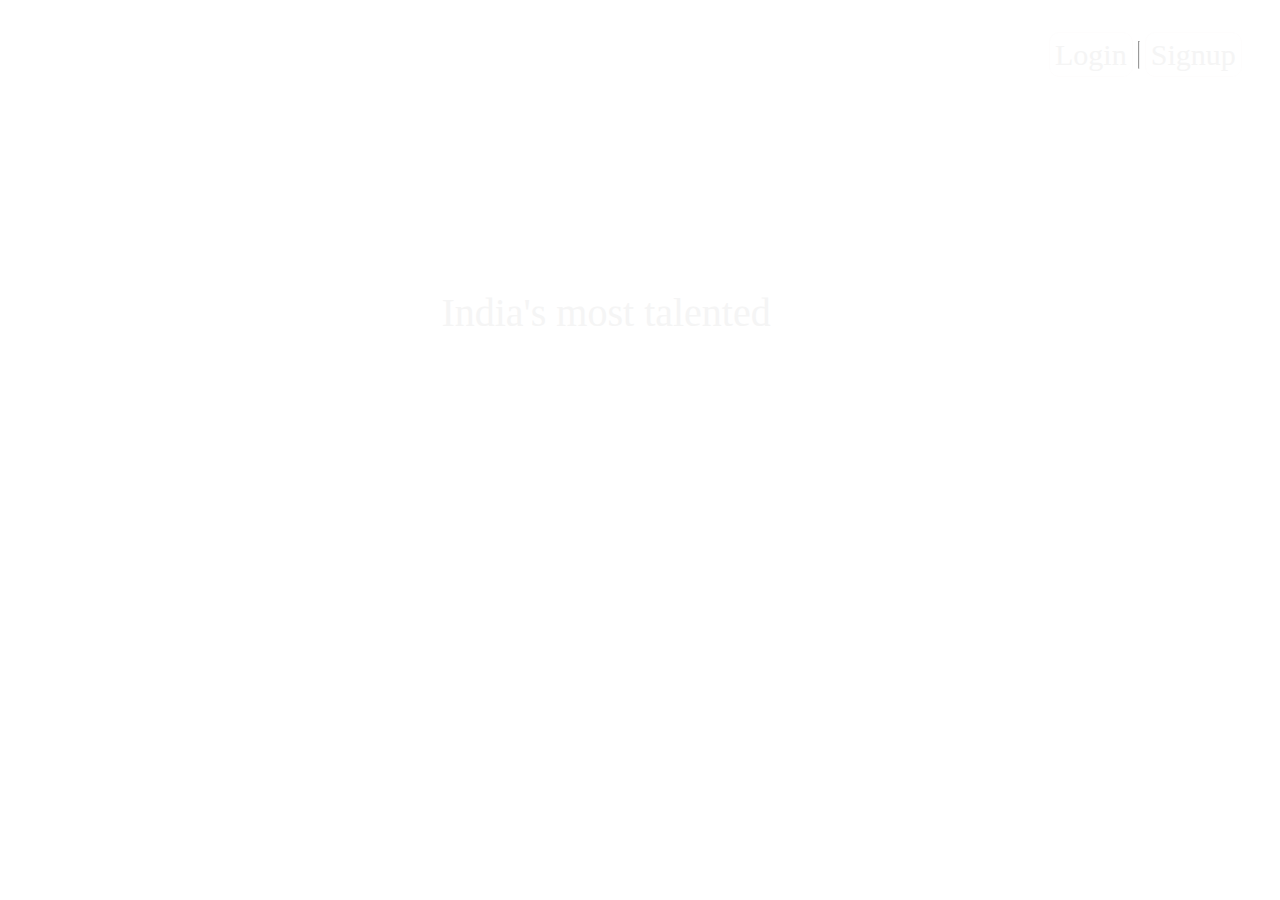
<file: index.html>
<!DOCTYPE html>
<html lang="en">
<head>
    <meta charset="UTF-8">
    <meta name="viewport" content="width=device-width, initial-scale=1.0">
    <title>Document</title>
    <link rel="stylesheet" href="nav.css">
</head>
<body class="frstpage">
    <nav class="header">
        <div class="nav"><a href="./login.html">Login</a></div>
        <hr>
        <div class="nav"><a href="./signup.html">Signup</a></div>


    <div class="txt">India's most talented</div>
</nav>
</body>
</html>
</file>
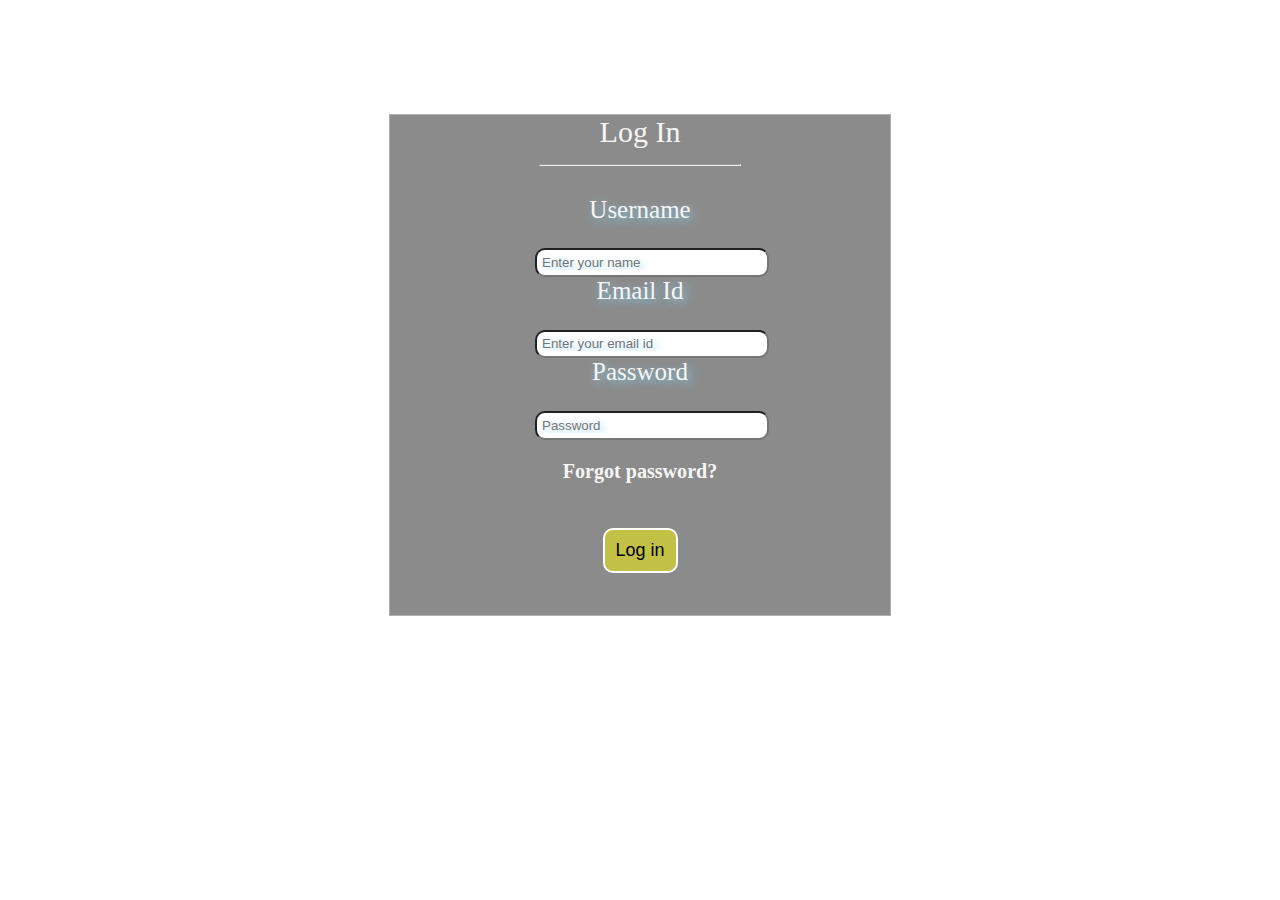
<file: login.html>
<!DOCTYPE html>
<html lang="en">
<head>
    <meta charset="UTF-8">
    <meta name="viewport" content="width=device-width, initial-scale=1.0">
    <title>Document</title>
    <link rel="stylesheet" href="nav.css">
</head>
<body class="login">
    <div class="box">
        Log In
        <hr>
        
    <form action="frst.html"> 
        <div class="input">
        <label>Username</label>
        <br>
        <input type="text" name="user" id="username" placeholder="Enter your name" required>
        <br>
        <label>Email Id</label>
        <br>
        <input type="email" name="email" id="email" placeholder="Enter your email id"  required>
        <br>
        <label>Password</label>
        <br>
        <input type="password" name="password" id="password" placeholder="Password" required>
        <br>
    </div>
    <h6>Forgot password?</h6>
<a href="frst.html"><input class="accept" type="submit" value="Log in"></a>
    



    </form>
</div>
</body>
</html>
</file>
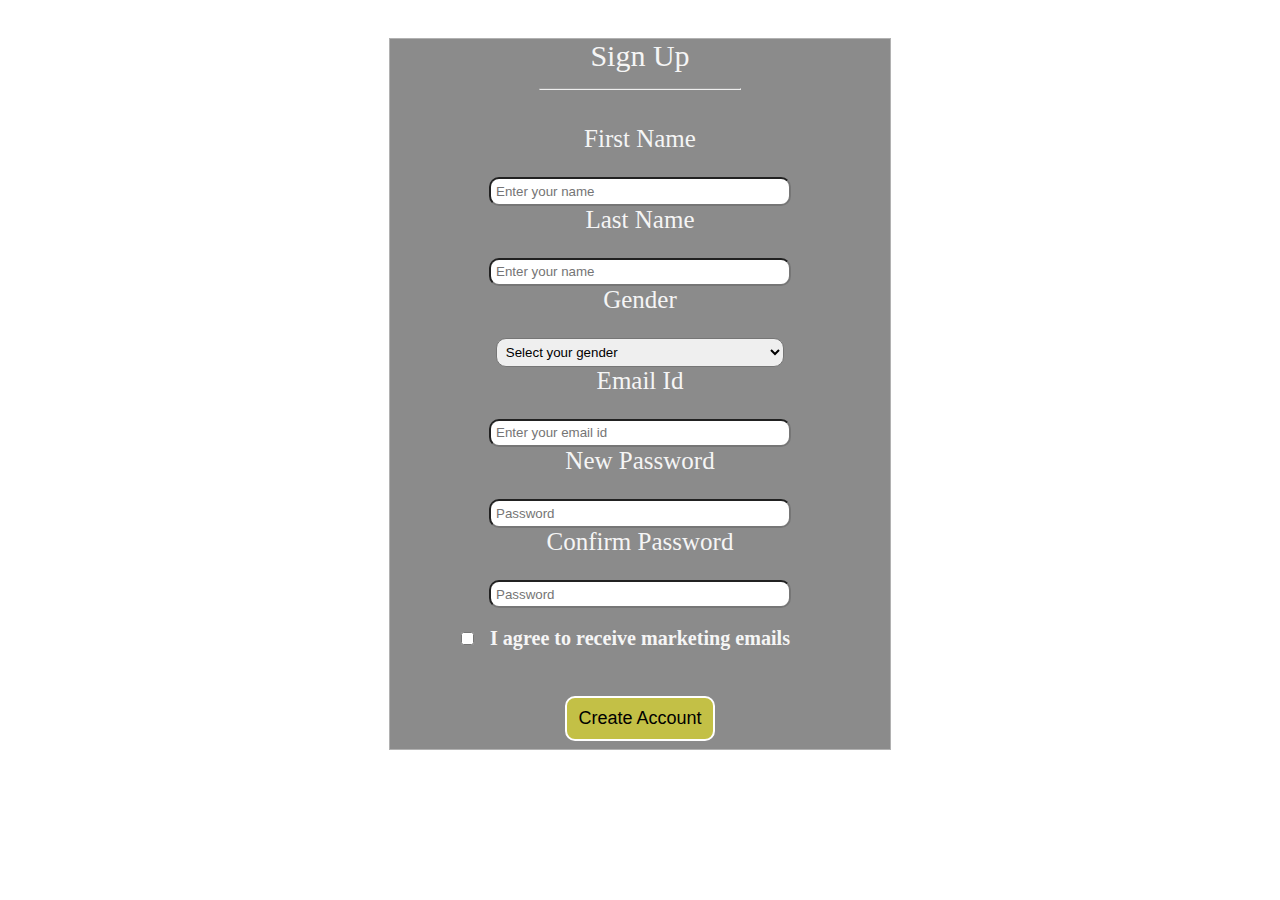
<file: signup.html>
<!DOCTYPE html>
<html lang="en">
<head>
    <meta charset="UTF-8">
    <meta name="viewport" content="width=device-width, initial-scale=1.0">
    <title>Document</title>
    <link rel="stylesheet" href="nav.css">
</head>
<body class="signup">
        <div class="box2">
            Sign Up
            <hr>
            
        <form action="submit.html"> 
            <div class="input2">
            <label>First Name</label>
            <br>
            <input type="text" name="user" id="username" placeholder="Enter your name" required>
            <br>
            <label>Last Name</label>
            <br>
            <input type="text" name="user" id="username" placeholder="Enter your name" required>
            <br>
            <label>Gender</label>
            <br>
            <select>
            <option>Select your gender</option>
            <option>Female</option>
            <option>Male</option>
            <option>Prefer not to say</option>
            </select>
            
            <br>
            
            <label>Email Id</label>
            <br>
            <input type="email" name="email" id="email" placeholder="Enter your email id"  required>
            <br>
            <label>New Password</label>
            <br>
            <input type="password" name="password" id="password" placeholder="Password" required>
            <br>
            <label>Confirm Password</label>
            <br>
            <input type="password" name="password" id="password" placeholder="Password" required>
            <br>
            
        </div>
        <input  class="check" type="checkbox" name="checcking" id="checkbox"><h6>I agree to receive marketing emails</h6>
        <a href="./submit.html"><input class="accept" type="submit" value="Create Account"></a>
        
    
    
    
        </form>
    </div>

</body>
</html>
</file>
<file: nav.css>
.frstpage,.login,.signup{
    background-repeat: no-repeat;
    background-size: cover;

}
.frstpage,.login,.signup{
    animation: movement 3s infinite;
}
@keyframes movement{
    0%{
        background-image:url('https://wallpaperaccess.com/full/124915.jpg');

    }
    100%{
        background-image:url('https://wallpaperaccess.com/full/124952.jpg');

    }

}
.login{
    animation: movement 3s infinite;
}
@keyframes movement{
    0%{
        background-image:url('https://wallpaperaccess.com/full/124933.jpg');

    }
    100%{
        background-image:url('https://wallpaperaccess.com/full/125088.jpg');

    }

}


.header{
   padding:2%;
    justify-content: space-evenly;  
    display:flex;
    float:right;

}
.nav a{
    text-decoration: none;
    color:whitesmoke;
    background-color: rgba(0, 0, 0, 0);
    border:1px solid rgba(248, 245, 245, 0.208);
    padding:5px;
    
    border-radius:10px 10px 10px 10px;

}
.nav{
 
    color:whitesmoke;
    font-size:30px;
    padding:5px;
    position: sticky;
}
.nav:hover{
    background-color:rgba(245, 245, 245, 0.208);
    border-radius:15px 15px 15px 15px;
    
}
 .txt{
    font-size:40px;
    color:whitesmoke;
    position:absolute;
    text-align:left;
    width:75%;
    margin-top:20%;
    margin-right:35%;
        
}

.box{
    height: 500px;
    width: 500px;
    border: 1px solid rgba(250, 249, 249, 0.345);
    background-color: rgba(10, 10, 10, 0.475);
    margin:auto;
    margin-top: 9%;
    text-align:center;
    font-size:30px;
    color:whitesmoke;
}
.box:hover{
    box-shadow:1px 1px 2px orange yellow greenyellow cyan ;
}
.input input{
    
    width: 60%;;
    margin-top:4%;
    font-style: cursive;
    padding:1%;
    border-radius: 10px 10px 10px 10px;
}
.input{
    margin-top:10%;
    font-size:25px;
    padding:1%;
    
}
h6{
    margin-top:3%;
}
.accept{
    height:4%;
    width: 15%;
    padding:2%;
    margin-top:-2%;
    font-size:18px;
    border:2px solid rgb(255, 255, 255);
    background-color: rgba(198, 194, 67, 0.957);
    border-radius: 10px 10px 10px 10px;
    
}
.accept a{
    text-decoration:none;
    color:black;
}
.accept a:visited{
    text-decoration:none;
    color:black;
}
.accept:hover{
        animation: shadow 2s infinite;
    }
    @keyframes shadow{
        0%{
            text-shadow: 2px 2px 3px whitesmoke;
            
            color:rgb(0, 0, 0);
        }
        100%{
            text-shadow: 2px 2px 3px whitesmoke;
            
            color:rgb(0, 0, 0);
        }
 
    
    }
    hr{
        width: 40%;
    }
    .box2{
        height: 710px;
        width: 500px;
        border: 1px solid rgba(250, 249, 249, 0.345);
        background-color: rgba(10, 10, 10, 0.475);
        margin:auto;
        margin-top: 3%;
        text-align:center;
        font-size:30px;
        color:whitesmoke;
    }
    .box2:hover{
        box-shadow:1px 1px 2px orange yellow greenyellow cyan ;
    }
    .input2 input{
        
        width: 60%;;
        margin-top:5%;
        font-style: cursive;
        padding:1%;
        border-radius: 10px 10px 10px 10px;
    }
    .input2{
        margin-top:5%;
        font-size:25px;
        padding: 2%;
        
        
    }
    select{
        width: 60%;;
        margin-top:5%;
        font-style: cursive;
        padding:1%;
        border-radius: 10px 10px 10px 10px;

    }
.check{
    margin-right: 70%;
}
.box2 h6{
        margin-top: -5%;
    }
.box2 .accept{
        height:4%;
        width: 30%;      
        font-size:18px;
        
        border:2px solid rgb(255, 255, 255);
        background-color: rgba(198, 194, 67, 0.957);
        border-radius: 10px 10px 10px 10px;
        
}
.submit{

    font-size: 50px;
    margin-top: 20%;
    font-style: italic;
    text-align: center;
    animation: change 1.5s infinite;
    color:whitesmoke;
    text-shadow:2px 2px 10px whitesmoke;
    
}
    @keyframes change{
        0%		{ background-color: #20be28;}
		25%		{ background-color: #1f66d1;}
		50%		{ background-color: #ef0a1a;}
		75%		{ background-color: #145abc;}
		100%	{ background-color: #00bfff;}
    }
.home{
    background-image:url('');
    background-repeat: no-repeat;
    background-size: cover;
   margin:auto;
    
       
 }
.home{
    animation-delay: 5s;
    animation: move 10s infinite; 
   
 }
 @keyframes move{
    0%		{background-image: url('https://www.medianews4u.com/wp-content/uploads/2021/06/HistoryTV18-to-air-seven-seasons-of-OMG-Yeh-Mera-India-in-morning-hour-long-time-band-from-7-to-8-AM.jpg');}
    25%		{ background-image:url('https://www.medianews4u.com/wp-content/uploads/2023/01/History-TV18-to-premiere-9th-season-of-%E2%80%98OMG-Yeh-Mera-India-on-26th-January.jpg');}
    50%		{background-image: url('https://images.news18.com/ibnlive/uploads/2022/01/omg-s8_mailer_1280x768_dated.jpg?impolicy=website&width=0&height=0');}
    75%{ background-image:url('https://www.medianews4u.com/wp-content/uploads/2019/11/OMG.jpg');}
    100%	{background-image:url('./title.png') ;}
}

    

.frst{
    display: flex;
    position:fixed;
    justify-content: space-evenly;
    padding: 2%;
    height: 3%;
    width: 100%;
    background-color: black;
    color: whitesmoke;
    border:1px solid black;

}
.frst a{
    text-decoration: none;
 
    color:  #ffa500;
    font-family: cursive;
    font-size: 20px;
    font-weight: bold;
}
.frst a:hover{
    text-shadow: 0 0 5px #ffa500, 0 0 15px #ffa500, 0 0 20px #ffa500, 0 0 40px #ffa500, 0 0 60px #ff0000, 0 0 10px #ff8d00, 0 0 98px #ff0000;
    color: #fff6a9;  
}
table{
    height:550px;
    width: 100%;
    margin-top:5%;
    box-shadow: 3px 3px 20px rgb(0, 98, 159);
    
  
}

td img{
    height:300px;
    width: 450px;
    padding: 5%;  
    box-shadow: 3px 3px 20px lightsteelblue;
    margin-bottom: 3%;
    border-radius: 10px 10px 10px 10px;
}
td:hover{
    animation: zoom 1s ease;
}
@keyframes zoom{
    from{
        transform: scale(1.2);
    }
    to{
        transform: scale(1.0);
    }
}
td{
    text-align: center;
    font-weight: bold;
    font-family: cursive;
}
td a{
    height:500px;
    width: 500%;
    align-items: center;
}
.bg,.cn{
    background-color: black;
}
.about img{
    border-radius: 50%;
    margin-top:5%;
    margin-left: 40%;
    height: 200px;
    width: 200px;
    box-shadow: 3px 3px 20px rgb(37, 237, 237);
    animation: circle 2s infinite;
}
@keyframes circle{
    0%{
        transform: rotate(0deg);
       
    }
    25%{
        transform: rotate(45deg);
        
    }
    50%{
        transform: rotate(-45deg);
       
    }
    75%{
        transform: rotate(0deg);
        
    }
    100%{
        transform: rotate(-45deg);
        
    }
}
.about center{
    padding: 5%;
    font-size:25px;
    font-style: italic;
    font-family: system-ui, -apple-system, BlinkMacSystemFont, 'Segoe UI', Roboto, Oxygen, Ubuntu, Cantarell, 'Open Sans', 'Helvetica Neue', sans-serif;
    font-weight: 500;
    color:whitesmoke;
    text-align: justify;
    font-family: cursive;
   


}
.about{
    height: 800px;
    width: 90%;
    margin-left: 5%;
    margin-top: 7%;
  position:absolute;

    border: 3px solid lightblue;
    box-shadow: 3px 3px 20px skyblue;
}
.contact{
height: 700px;
width: 70%;
margin-left: 7%;
margin-top: 7%;
position:absolute;
padding:4%;
border: 3px solid lightblue;
box-shadow: 3px 3px 20px skyblue;
}
.contact i{
    color: whitesmoke;
    margin-left: 35%;
    font-size: 35px;
    font-weight: bold;
    text-shadow: 3px 3px 10px skyblue ;
}
.input input{
    align-items: center;
    width: 45%;;
    margin-top:5%;
    margin-left: 5%;
    font-style: cursive;
    text-shadow: 3px 3px 10px skyblue ;
    border-radius: 10px 10px 10px 10px;
}
.input{
    text-shadow: 3px 3px 10px skyblue ;
    margin-top:5%;
    font-size:25px;
    text-align:center;
    color:whitesmoke;
    padding:1%;
    
}
textarea{
    align-items: center;
    height: 80px;
    width: 45%;
    margin-top:5%;
    margin-left: 5%;
    font-style: cursive;

}
.contact .accept{
height:3%;
    width: 10%;
    padding:1%;   
    font-size:18px;
    margin-left: 45%;
    margin-top: 2%;
    border:2px solid rgb(255, 255, 255);
    background-color: rgba(198, 194, 67, 0.957);
    border-radius: 10px 10px 10px 10px;
}
</file>
